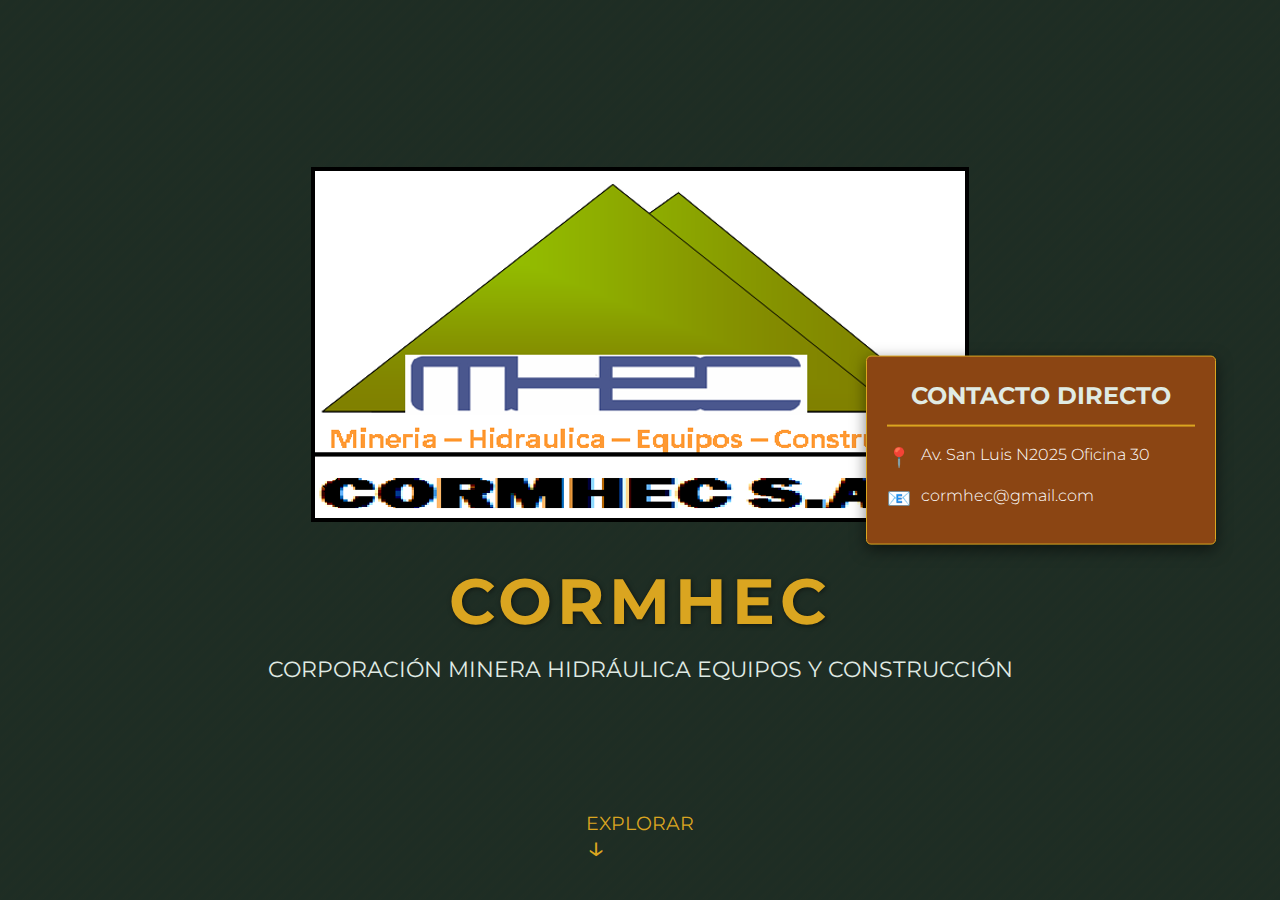
<file: corme.pagweb/index.html>
<!DOCTYPE html>
<html lang="es">
<head>
    <meta charset="UTF-8">
    <meta name="viewport" content="width=device-width, initial-scale=1.0">
    <title>CORMHEC - Soluciones Mineras</title>
    <link rel="stylesheet" href="style.css">
    <link href="https://fonts.googleapis.com/css2?family=Montserrat:wght@300;400;500;700&display=swap" rel="stylesheet">
</head>
<body>

    <div class="scroll-container">

        <section id="home" class="full-screen-section section-1">
            <div class="header-content">
                <div class="logo-placeholder">
                    <img src="img/logo-cormhec.png" alt="Logo de CORMHEC">
                </div>
                <h1>CORMHEC</h1>
                <p class="subtitle">CORPORACIÓN MINERA HIDRÁULICA EQUIPOS Y CONSTRUCCIÓN</p>
            </div>

            <aside class="contact-box data-box interactive-element">
                <h3>CONTACTO DIRECTO</h3>
                <ul>
                    <li><span class="icon">📍</span> Av. San Luis N2025 Oficina 30</li>
                    <li><span class="icon">📧</span> cormhec@gmail.com</li>
                </ul>
            </aside>
            <a href="#intro" class="scroll-down-btn">EXPLORAR <span class="arrow">↓</span></a>
        </section>

        <section id="intro" class="full-screen-section section-2">
            <div class="intro-container">
                <h2 class="section-title">CONÓCENOS</h2>
                <div class="interactive-textbox">
                    <p id="intro-paragraph" class="animated-text"></p>
                </div>
                <div class="staff-button-container">
                    <button id="staff-toggle-btn" class="corporate-btn">VER STAFF PROFESIONAL <span class="plus">+</span></button>
                </div>
                <div id="staff-modal" class="staff-info-modal">
                    <h3>STAFF PROFESIONAL</h3>
                    <ul>
                        <li>Gerente General</li>
                        <li>Sub-Gerente General</li>
                        <li>Gerente de Operaciones</li>
                        <li>Residentes de Obra</li>
                        <li>Gerente de Administración y Finanzas</li>
                        <li>Ingenieros (Mineros, Geólogos, Civiles, Arquitectos, Técnicos)</li>
                        <li>Logística</li>
                        <li>Asesoría Legal Permanente</li>
                        <li>Personal Mina Operación</li>
                        <li>Personal Obras y Construcciones</li>
                        <li>Personal Lima</li>
                    </ul>
                </div>
            </div>
        </section>

        <section id="about" class="full-screen-section section-3">
            <h2 class="section-title">¿QUÉ SOMOS?</h2>
            <div class="about-content">
                <div class="text-block">
                    <p class="large-text">
                        Somos una empresa dedicada a la prestación de servicios es
                    </p>
                    <p>
                        Asimismo, contamos con la infraestructura, Logística y Equ
                    </p>
                    <p>
                        Con planes de inversión en la construcción de una Plantas 
                    </p>
                    <p>
                        Nuestro Personal tiene gran sensibilidad, tanto por los te
                    </p>
                    <p class="lema">
                        **Nuestro lema define nuestro compromiso: "SEGURIDAD PRIME
                    </p>
                </div>
                <div class="image-placeholder">
                    <img src="img/grupo-trabajadores-1.jpeg" alt="Imagen de trabajadores">
                </div>
            </div>
        </section>

        <section id="goals-units" class="full-screen-section section-4">
            <h2 class="section-title">OBJETIVOS ESTRATÉGICOS</h2>
            
            <div class="objectives-grid">
                <div class="objective-card interactive-hover">
                    <h3> Personalizar el Trato</h3>
                    <p class="detail-text">El trato del servicio con nuestros clientes se personaliza según sus necesidades.</p>
                </div>
                <div class="objective-card interactive-hover">
                    <h3> Brindar Servicios de Calidad</h3>
                    <p class="detail-text">Brindar servicios con altos estándares y procesos controlados.</p>
                </div>
                <div class="objective-card interactive-hover">
                    <h3> Contribuir al Desarrollo</h3>
                    <p class="detail-text">Contribuimos al desarrollo competitivo de profesionales y comunidades.</p>
                </div>
                <div class="objective-card interactive-hover">
                    <h3> Planes Estratégicos</h3>
                    <p class="detail-text">Diseñamos planes estratégicos y operacionales medibles.</p>
                </div>
                <div class="objective-card interactive-hover large-card">
                    <h3> Consolidación en el Mercado</h3>
                    <p class="detail-text">Basada en una gestión moderna y políticas de calidad.</p>
                </div>
            </div>

            <h2 class="section-title-small"> UNIDADES DE NEGOCIO</h2>
            <div class="units-grid">
                <div class="unit-box">
                    <h4> MINA</h4>
                    <p>Explotación, Preparación, Desarrollo, Exploración, Procesamiento.</p>
                </div>
                <div class="unit-box">
                    <h4> MANTENIMIENTO</h4>
                    <p>Equipos mina, equipo pesado, talleres y servicio técnico.</p>
                </div>
                <div class="unit-box">
                    <h4> CONSTRUCCIÓN</h4>
                    <p>Carreteras, edificaciones, plataformas, muros y puentes.</p>
                </div>
                <div class="unit-box">
                    <h4> HÍDRICOS</h4>
                    <p>Preparación, instalación y mantenimiento de obras hidráulicas.</p>
                </div>
            </div>
        </section>

        <section id="sector-contracts" class="full-screen-section section-5">
            <h2 class="section-title">SECTOR MINERO CONTRATISTA</h2>
            
            <div class="sector-grid">
                <div class="sector-card interactive-scale">
                    <h4>LABORES MINERAS</h4>
                    <ul>
                        <li>Exploración</li>
                        <li>Desarrollo</li>
                        <li>Preparación</li>
                        <li>Explotación</li>
                    </ul>
                </div>
                <div class="sector-card interactive-scale">
                    <h4>COMERCIALIZACIÓN</h4>
                    <ul>
                        <li>Compra y venta de minerales</li>
                        <li>Exportación de concentrados</li>
                        <li>Planchas de Cobre</li>
                        <li>Barras Dore</li>
                    </ul>
                </div>
                <div class="sector-card interactive-scale">
                    <h4>EDIFICACIONES Y SERVICIOS</h4>
                    <ul>
                        <li>Campamentos, Bases y Plataformas</li>
                        <li>Carreteras, Mantenimiento de vías y Accesos</li>
                        <li>Alquiler de equipos de minería</li>
                    </ul>
                </div>
            </div>

            <h2 class="section-title-small"> EJECUCIÓN DE CONTRATOS (2010 – 2022)</h2>
            <div class="contracts-list">
                <div class="project-item">Antagold Cia Minas, Proyecto Oro Nativo</div>
                <div class="project-item">Mining Developers, Proyecto El Salpo</div>
                <div class="project-item">Junefield Group, Proyecto Caminante</div>
                <div class="project-item">Compañía Minera Casapalca, Mina America</div>
                <div class="project-item">Antagold Cia Minas, Proyecto Alta Ley</div>
                <div class="project-item">Corporacion Minera Libra, Proyecto Sala</div>
                <div class="project-item">Antagold Cia Minera, Proyecto Intigold</div>
                <div class="project-item">Lithium Investment Perú, Proyecto Litio</div>
                <div class="project-item">Panamerican Silver Corp, Mina Argentum</div>
                <div class="project-item">Castovirreyna Cia Minera, Unidad Reliable</div>
                <div class="project-item">Volcán Cia Minera, Unidad Chungar/Parac</div>
                <div class="project-item">Minera Malaga Tunsteno, Unidad Huayllap</div>
                <div class="project-item">Antagold Cia Minas, Proyecto Monterrico</div>
                <div class="project-item">Marsa, Unidad San Andres, Pataz-La Libertad</div>
            </div>
        </section>

        <section id="machinery" class="full-screen-section section-6">
            <h2 class="section-title">13. MAQUINARIA Y EQUIPO DISPONIBLE</h2>
            <div class="machinery-grid">
                <div class="machine-item">Cargador Frontal D2 - Scooptram de 6.0 y similares</div>
                <div class="machine-item">Cargador Frontal Diesel - Scooptram de 3 m³</div>
                <div class="machine-item">Cargador Frontal Diesel - Scooptram de 2 m³</div>
                <div class="machine-item">Cargador Frontal Eléctrico - Scooptram de operación</div>
                <div class="machine-item">Cargador Frontal Eléctrico - Scooptram adicional</div>
                <div class="machine-item">Jumbos Drill Electroneumáticos Secoma</div>
                <div class="machine-item">Camionetas traslado personal</div>
                <div class="machine-item">Camioncitos y buses para transporte de carga</div>
                <div class="machine-item">Palas neumáticas EIMCO 12B / 21B</div>
                <div class="machine-item">Perforadoras Jackleg: Atlas Copco / Secom</div>
                <div class="machine-item">Lámparas mineras para operación mina</div>
                <div class="machine-item">Taller de herramientas para mantenimiento</div>
                <div class="machine-item">Compresoras de 575 CFM / 375 CFM / 270 CFM</div>
                <div class="machine-item">Camión cargador Dhumper de 10 Tn y 16 Tn</div>
                <div class="machine-item">Camiones Volquete de 16M³ y 25 M³</div>
                <div class="machine-item">Encapsulados yCarretas + Torton</div>
                <div class="machine-item">Cargador Frontal Caterpillar 960H</div>
                <div class="machine-item">Retroexcavadora / Compactadora / Vibrador</div>
                <div class="machine-item">Equipos y maquinarias diversas de construcción</div>
            </div>
        </section>

        <section id="footer-data" class="full-screen-section section-7">
            <div class="footer-grid">
                
                <div class="mvp-box">
                    <h3>MISIÓN</h3>
                    <p>Somos una empresa enfocada a la excelencia con calidad y compromiso.</p>
                </div>
                <div class="mvp-box">
                    <h3>VISIÓN</h3>
                    <p>Ser una empresa líder a nivel nacional e internacional, con estándares de responsabilidad.</p>
                </div>

                <div class="mvp-box policy-box">
                    <h3>POLÍTICA</h3>
                    <p>Nuestra filosofía de vida es el compromiso de mejoramiento continuo.</p>
                </div>
                
                <div class="social-box">
                    <h3>Compromiso Final</h3>
                    <p class="final-phrase">
                        "Promovemos una minería responsable que equilibra productividad y cuidado ambiental"
                    </p>
                    <div class="social-links">
                        <a href="#" class="social-icon">Facebook</a>
                        <a href="#" class="social-icon">LinkedIn</a>
                    </div>
                </div>

            </div>
        </section>

    </div>

    <script src="script.js"></script>
</body>
</html>
</file>
<file: corme.pagweb/style.css>
/* Paleta de Colores Corporativos Mineros */
:root {
    --color-bg-dark: #1E2D24; /* Fondo Oscuro (Verde Musgo Profundo) */
    --color-primary-accent: #DAA520; /* Oro/Dorado (Mineral de Acento) */
    --color-secondary-accent: #8B4513; /* Marrón Tierra/Óxido */
    --color-text-light: #E0EBE4; /* Blanco Suave/Crudo */
    --color-accent-box: #2E3D34; /* Fondo de cajas secundario (Verde/Gris) */
    --color-link-hover: #D2B48C; /* Marrón Arena/Claro para hover */
    --font-corporate: 'Montserrat', sans-serif;
}

/* Base Global */
* {
    margin: 0;
    padding: 0;
    box-sizing: border-box;
}

body {
    font-family: var(--font-corporate);
    background-color: var(--color-bg-dark);
    color: var(--color-text-light);
    line-height: 1.6;
    overflow-y: hidden;
}

/* Efecto de Full-Page Scroll (Scroll-Snapping) */
.scroll-container {
    height: 100vh;
    overflow-y: scroll;
    scroll-snap-type: y mandatory;
}

.full-screen-section {
    height: 100vh;
    width: 100vw;
    scroll-snap-align: start;
    display: flex;
    flex-direction: column;
    justify-content: center;
    align-items: center;
    padding: 5vh 10vw;
    position: relative;
    
    /* Efecto de textura sutil de la imagen (Verde oscuro y Marrón) */
    background: 
        linear-gradient(rgba(30, 45, 36, 0.9), rgba(30, 45, 36, 0.9)), 
        repeating-linear-gradient(-45deg, var(--color-bg-dark), var(--color-bg-dark) 5px, rgba(139, 69, 19, 0.1) 5px, rgba(139,69,19,0.1)10px);
    background-color: var(--color-bg-dark);
}

/* ----------------------------------- */
/* ESTILOS DE SECCIÓN 1: CABECERA */
/* ----------------------------------- */
.header-content {
    text-align: center;
    padding-bottom: 5vh;
}

.logo-placeholder {
    margin-bottom: 20px;
}

.logo-img {
    width: 250px;
    height: 250px;
    background: rgba(218, 165, 32, 0.1); /* Fondo Dorado sutil */
    border: 3px solid var(--color-primary-accent);
    margin: 0 auto;
    display: flex;
    justify-content: center;
    align-items: center;
    border-radius: 50%;
    /* Sombra de pulso dorada */
    box-shadow: 0 0 20px rgba(218, 165, 32, 0.5); 
}

h1 {
    font-size: 4rem; /* Un poco más sobrio que el futurista */
    color: var(--color-primary-accent);
    text-shadow: 1px 1px 5px rgba(0, 0, 0, 0.5);
    letter-spacing: 5px;
    margin-top: 20px;
    font-weight: 700;
}

.subtitle {
    font-size: 1.4rem;
    color: var(--color-text-light);
    font-weight: 400;
}

/* 2. Cuadro de Contacto Flotante (Derecha) */
.contact-box {
    position: absolute;
    top: 50%;
    right: 5vw;
    transform: translateY(-50%);
    width: 350px;
    background: var(--color-secondary-accent); /* Fondo Marrón Tierra */
    border: 1px solid var(--color-primary-accent);
    padding: 20px;
    border-radius: 5px;
    box-shadow: 0 5px 15px rgba(0, 0, 0, 0.5);
    z-index: 10;
}

.contact-box h3 {
    color: var(--color-text-light);
    text-align: center;
    margin-bottom: 15px;
    font-size: 1.5rem;
    border-bottom: 2px solid var(--color-primary-accent);
    padding-bottom: 10px;
}

.contact-box ul {
    list-style: none;
}

.contact-box li {
    margin-bottom: 10px;
    color: white; 
    display: flex;
    align-items: flex-start;
    font-weight: 300;
}

.contact-box .icon {
    color: var(--color-primary-accent);
    margin-right: 10px;
    font-size: 1.2rem;
}

/* Botón de Scroll-Down */
.scroll-down-btn {
    position: absolute;
    bottom: 5vh;
    color: var(--color-primary-accent);
    text-decoration: none;
    font-size: 1.2rem;
    animation: bounce 2s infinite;
}

@keyframes bounce {
    0%, 20%, 50%, 80%, 100% {
        transform: translateY(0);
    }
    40% {
        transform: translateY(-10px);
    }
    60% {
        transform: translateY(-5px);
    }
}

.arrow {
    display: block;
    font-size: 2rem;
    line-height: 0.5;
}

/* ----------------------------------- */
/* ESTILOS DE SECCIONES GENERALES */
/* ----------------------------------- */
.section-title {
    font-size: 3rem;
    color: var(--color-primary-accent);
    text-shadow: 0 0 5px rgba(0, 0, 0, 0.5);
    margin-bottom: 5vh;
    border-bottom: 3px solid var(--color-secondary-accent);
    padding-bottom: 10px;
    text-align: center;
    font-weight: 600;
}

.section-title-small {
    font-size: 2rem;
    color: var(--color-link-hover);
    margin-top: 5vh;
    margin-bottom: 3vh;
    font-weight: 500;
}

/* ----------------------------------- */
/* ESTILOS DE SECCIÓN 2: INTRODUCCIÓN */
/* ----------------------------------- */
.intro-container {
    width: 100%;
    max-width: 800px;
    text-align: center;
}

/* 4. Cuadro de Introducción Interactivo */
.interactive-textbox {
    min-height: 150px;
    background: var(--color-accent-box);
    border: 1px solid var(--color-primary-accent);
    padding: 30px;
    border-radius: 5px;
    box-shadow: 0 0 10px rgba(0, 0, 0, 0.3);
    display: flex;
    align-items: center;
    justify-content: center;
    text-align: center;
    font-size: 1.4rem;
    font-weight: 400;
    margin-bottom: 40px;
}

/* Animación para el texto que aparece */
.animated-text {
    opacity: 0;
    transition: opacity 0.5s ease-in-out;
}

.animated-text.show {
    opacity: 1;
}

/* 10. Botón de Staff Profesional (Estilo Corporativo) */
.staff-button-container {
    margin-top: 20px;
    text-align: right;
    width: 100%;
}

.corporate-btn {
    background: var(--color-primary-accent);
    color: var(--color-bg-dark);
    border: none;
    padding: 12px 25px;
    font-size: 1.1rem;
    font-family: var(--font-corporate);
    font-weight: 700;
    cursor: pointer;
    border-radius: 5px;
    box-shadow: 0 3px 10px rgba(0, 0, 0, 0.3);
    transition: all 0.3s ease;
}

.corporate-btn:hover {
    background: var(--color-link-hover);
    color: black;
    box-shadow: 0 5px 15px rgba(0, 0, 0, 0.5);
}

.staff-info-modal {
    background: var(--color-accent-box);
    border: 2px solid var(--color-secondary-accent);
    padding: 20px;
    border-radius: 5px;
    box-shadow: 0 5px 15px rgba(0, 0, 0, 0.5);
    position: absolute;
    top: 50%;
    right: 5vw;
    transform: translateY(-50%);
    width: 400px;
    max-height: 80vh;
    overflow-y: auto;
    z-index: 20;
    opacity: 0;
    visibility: hidden;
    transition: opacity 1.5s ease-in-out, visibility 1.5s; /* 1.5s de transición */
}

.staff-info-modal.visible {
    opacity: 1;
    visibility: visible;
}

.staff-info-modal h3 {
    color: var(--color-primary-accent);
    margin-bottom: 15px;
    border-bottom: 1px solid var(--color-secondary-accent);
    padding-bottom: 10px;
}

.staff-info-modal ul {
    list-style: disc;
    padding-left: 20px;
}

.staff-info-modal li {
    margin-bottom: 8px;
    font-weight: 300;
}

/* ----------------------------------- */
/* ESTILOS DE SECCIÓN 3: SOBRE LA EMPRESA */
/* ----------------------------------- */
.about-content {
    display: grid;
    grid-template-columns: 2fr 1fr;
    gap: 50px;
    width: 100%;
    max-width: 1200px;
    text-align: justify; /* Alineación del texto a la izquierda, justificado para orden */
    align-items: center;
}

.text-block {
    text-align: justify;
}

.large-text {
    font-size: 1.1rem;
    margin-bottom: 20px;
    color: white;
    font-weight: 500;
}

.lema {
    margin-top: 30px;
    color: var(--color-primary-accent);
    font-size: 1.5rem;
    font-weight: 700;
    border-top: 2px solid var(--color-secondary-accent);
    padding-top: 15px;
    text-align: center;
}

.image-placeholder {
    background: var(--color-secondary-accent); /* Fondo Marrón para la imagen */
    border: 3px solid var(--color-primary-accent);
    border-radius: 8px;
    width: 690px;
    height: 900px;
    display: flex;
    justify-content: center;
    align-items: center;
    overflow: hidden;
}
/* ----------------------------------- */
/* ESTILOS DE SECCIÓN 4: OBJETIVOS Y UNIDADES */
/* ----------------------------------- */
.objectives-grid {
    display: grid;
    grid-template-columns: repeat(3, 1fr);
    gap: 20px;
    width: 100%;
    max-width: 1200px;
    margin-bottom: 40px;
}

/* 6. Tarjetas de Objetivos Interactivas (Hover Accordion) */
.objective-card {
    background: var(--color-accent-box);
    border: 1px solid var(--color-secondary-accent);
    border-radius: 5px;
    padding: 20px;
    cursor: pointer;
    transition: all 0.4s ease;
    overflow: hidden;
    position: relative;
    max-height: 80px;
}

.objective-card h3 {
    color: var(--color-primary-accent);
    margin: 0;
    font-size: 1.1rem;
    transition: color 0.4s;
    font-weight: 600;
}

.objective-card .detail-text {
    max-height: 0;
    opacity: 0;
    transition: max-height 0.4s ease-in-out, opacity 0.3s;
    padding-top: 10px;
    border-top: 1px solid transparent;
    margin-top: 10px;
    font-weight: 300;
}

.objective-card:hover {
    max-height: 300px; /* Abre la tarjeta */
    border-color: var(--color-primary-accent);
    box-shadow: 0 0 10px rgba(218, 165, 32, 0.5);
}

.objective-card:hover h3 {
    color: var(--color-link-hover);
}

.objective-card:hover .detail-text {
    max-height: 200px;
    opacity: 1;
    border-top-color: var(--color-link-hover);
}

.large-card {
    grid-column: span 3;
    max-width: 70%;
    margin: 0 auto;
}

/* 11. Unidades de Negocio */
.units-grid {
    display: grid;
    grid-template-columns: repeat(4, 1fr);
    gap: 12px;
    width: 100%;
    max-width: 1200px;
    text-align: center;
}

.unit-box {
    background: var(--color-secondary-accent); /* Fondo Marrón */
    border: 1px solid var(--color-link-hover);
    padding: 15px;
    border-radius: 5px;
}

.unit-box h4 {
    color: var(--color-text-light);
    font-size: 1.2rem;
    margin-bottom: 5px;
    font-weight: 600;
}

/* ----------------------------------- */
/* ESTILOS DE SECCIÓN 5: SECTOR Y CONTRATOS */
/* ----------------------------------- */
.sector-grid {
    display: grid;
    grid-template-columns: repeat(3, 1fr);
    gap: 28px;
    width: 100%;
    max-width: 1100px;
    margin-bottom: 5vh;
}

/* 12. Cuadros Interactivos (Escala y Sombra) */
.sector-card {
    background: var(--color-accent-box);
    border: 1px solid var(--color-primary-accent);
    border-radius: 3px;
    padding: 20px;
    transition: transform 0.3s ease, box-shadow 0.3s ease;
}

.sector-card:hover {
    transform: scale(1.05);
    box-shadow: 0 0 15px rgba(218, 165, 32, 0.7);
}

.sector-card h4 {
    color: var(--color-primary-accent);
    font-size: 1.2rem;
    margin-bottom: 15px;
    border-bottom: 1px solid var(--color-secondary-accent);
    padding-bottom: 5px;
}

.sector-card ul {
    list-style: none;
    padding-left: 10px;
}

.sector-card li {
    margin-bottom: 5px;
}

/* 9. Lista de Contratos */
.contracts-list {
    display: grid;
    grid-template-columns: repeat(4, 1fr);
    gap: 10px;
    width: 100%;
    max-width: 1200px;
    margin-top: 30px;
}

.project-item {
    background: rgba(139, 69, 19, 0.1);
    border: 1px solid var(--color-secondary-accent);
    color: var(--color-link-hover);
    padding: 8px;
    border-radius: 3px;
    font-size: 0.67rem;
    font-weight: 300;
    text-align: center;
}

/* ----------------------------------- */
/* ESTILOS DE SECCIÓN 6: MAQUINARIA */
/* ----------------------------------- */
.machinery-grid {
    display: grid;
    grid-template-columns: repeat(4, 1fr);
    gap: 15px;
    width: 100%;
    max-width: 1200px;
    margin-top: 30px;
}

.machine-item {
    background: var(--color-accent-box);
    border: 1px solid var(--color-link-hover);
    padding: 10px;
    border-radius: 3px;
    font-size: 0.9rem;
    font-weight: 400;
    transition: background 0.3s, border-color 0.3s;
    text-align: center;
}

.machine-item:hover {
    background: rgba(218, 165, 32, 0.1);
    border-color: var(--color-primary-accent);
}

/* ----------------------------------- */
/* ESTILOS DE SECCIÓN 7: PIE DE PÁGINA (MVP) */
/* ----------------------------------- */
.footer-grid {
    display: grid;
    grid-template-columns: repeat(2, 1fr);
    gap: 30px;
    width: 100%;
    max-width: 1200px;
}

.mvp-box {
    background: var(--color-accent-box);
    border: 1px solid var(--color-primary-accent);
    padding: 20px;
    border-radius: 5px;
    height: 100%;
}

.mvp-box h3 {
    color: var(--color-primary-accent);
    font-size: 1.8rem;
    margin-bottom: 10px;
    border-bottom: 1px solid var(--color-secondary-accent);
    padding-bottom: 5px;
    font-weight: 600;
}

.policy-box {
    grid-column: span 2;
    border-color: var(--color-secondary-accent);
}

.policy-box h3 {
    color: var(--color-secondary-accent);
    border-bottom: 1px solid var(--color-primary-accent);
}

.social-box {
    grid-column: span 2;
    text-align: center;
    padding-top: 20px;
}

.final-phrase {
    font-style: italic;
    font-size: 1.1rem;
    margin-bottom: 20px;
    color: var(--color-link-hover);
    font-weight: 500;
}

.social-links a {
    color: var(--color-text-light);
    text-decoration: none;
    font-size: 1rem;
    padding: 10px 20px;
    margin: 0 10px;
    border: 1px solid var(--color-primary-accent);
    border-radius: 5px;
    transition: background 0.3s, color 0.3s;
}

.social-links a:hover {
    background: var(--color-primary-accent);
    color: var(--color-bg-dark);
}

/* ----------------------------------- */
/* ESTILOS DE SECCIÓN 8: IMAGEN FINAL */
/* ----------------------------------- */
.section-8 {
    background-color: var(--color-bg-dark);
    background-image: none;
}

.large-image-placeholder {
    width: 100%;
    height: 100%;
    background: var(--color-secondary-accent);
    display: flex;
    justify-content: center;
    align-items: center;
    font-size: 2rem;
    color: var(--color-text-light);
    border: 5px solid var(--color-primary-accent);
    border-radius: 10px;
}
</file>
